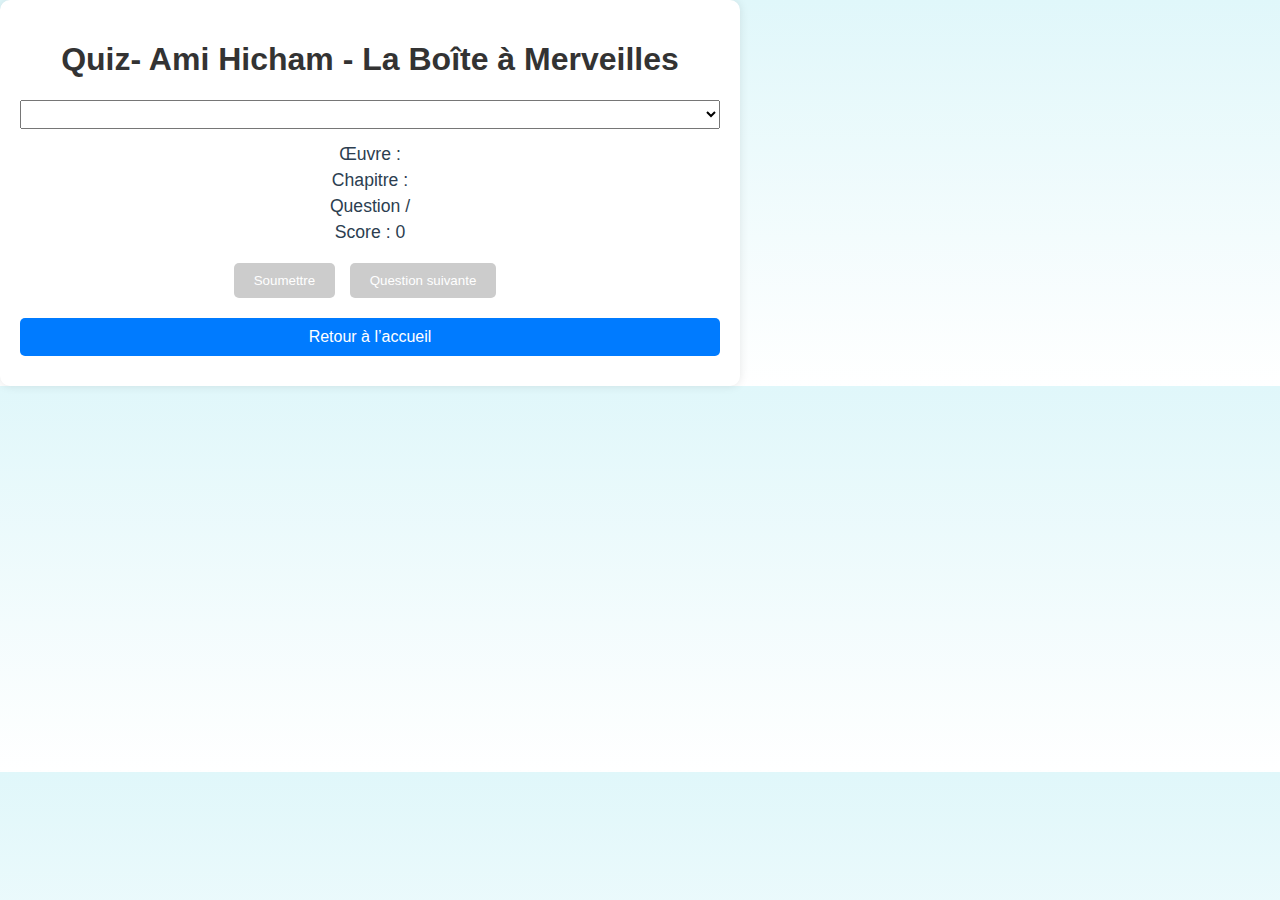
<file: boite.html>
<!DOCTYPE html>
<html lang="fr">
<head>
    <meta charset="UTF-8">
    <meta name="viewport" content="width=device-width, initial-scale=1.0">
    <title>Quiz Ami Hicham - La Boîte à Merveilles</title>
    <link rel="stylesheet" href="quiz.css">
</head>
<body>
    <div class="container">
        <h1>Quiz- Ami Hicham  - La Boîte à Merveilles</h1>
        <select id="chapter-select"></select>
        <div id="quiz-info">
            <p>Œuvre : <span id="book-title"></span></p>
            <p>Chapitre : <span id="chapter-title"></span></p>
            <p>Question <span id="question-number"></span> / <span id="total-questions"></span></p>
            <p>Score : <span id="score">0</span></p>
        </div>
        <div id="question-container">
            <h2 id="question-text"></h2>
            <ul id="options-list"></ul>
            <button id="submit-btn" disabled>Soumettre</button>
            <button id="next-btn" disabled>Question suivante</button>
        </div>
        <div id="feedback"></div>
        <a href="index.html" class="book-link">Retour à l’accueil</a>
    </div>
    <script src="quiz.js"></script>
    <script>
        const quizData = {
            chapters: [
                {
                    chapter: "Chapitre 1",
                    questions: [
                        {
                            question: "Pourquoi le narrateur, Sidi Mohammed, dit-il qu’il ne dort pas au début du roman ?",
                            options: [
                                "Parce qu’il a peur des cauchemars",
                                "Parce qu’il pense à sa solitude",
                                "Parce qu’il écoute les bruits de la maison",
                                "Parce qu’il joue avec sa boîte à merveilles"
                            ],
                            correctAnswer: "Parce qu’il pense à sa solitude",
                            explanation: "Le roman s’ouvre avec : « Moi, je ne dors pas. Je songe à ma solitude et j’en sens tout le poids. » Cela établit dès le départ le thème de la solitude qui hante le narrateur."
                        },
                        {
                            question: "Que contient la boîte à merveilles du narrateur ?",
                            options: [
                                "Des jouets neufs achetés par ses parents",
                                "Des objets précieux comme de l’or et des bijoux",
                                "Des objets divers et hétéroclites qu’il collectionne",
                                "Des livres et des crayons pour l’école"
                            ],
                            correctAnswer: "Des objets divers et hétéroclites qu’il collectionne",
                            explanation: "La boîte contient des objets comme « des boules de verre, des anneaux de cuivre, un minuscule cadenas sans clef », symboles de l’imagination de Sidi Mohammed."
                        },
                        {
                            question: "Où vit le narrateur avec sa famille ?",
                            options: [
                                "Dans une maison isolée à la campagne",
                                "Au deuxième étage de Dar Chouafa",
                                "Dans une grande villa moderne",
                                "Chez ses grands-parents"
                            ],
                            correctAnswer: "Au deuxième étage de Dar Chouafa",
                            explanation: "La famille de Sidi Mohammed occupe le deuxième étage de Dar Chouafa, une maison partagée avec d’autres locataires."
                        },
                        {
                            question: "Quel est le rôle de Lalla Kenza dans Dar Chouafa ?",
                            options: [
                                "Elle est la propriétaire de la maison",
                                "Elle est une voyante (chouafa)",
                                "Elle est la femme de ménage",
                                "Elle est l’amie de la mère du narrateur"
                            ],
                            correctAnswer: "Elle est une voyante (chouafa)",
                            explanation: "Lalla Kenza, au rez-de-chaussée, est une chouafa, une figure mystique qui reflète les croyances populaires marocaines."
                        },
                        {
                            question: "Comment le narrateur perçoit-il le bain maure ?",
                            options: [
                                "Comme un lieu de détente et de plaisir",
                                "Comme une expérience effrayante et désagréable",
                                "Comme une aventure excitante",
                                "Comme un endroit où il rencontre ses amis"
                            ],
                            correctAnswer: "Comme une expérience effrayante et désagréable",
                            explanation: "Sidi Mohammed décrit le bain avec des images de chaleur suffocante et de cris, montrant son dégoût."
                        },
                        {
                            question: "Qui est le père du narrateur ?",
                            options: [
                                "Un riche commerçant de Fès",
                                "Un homme simple d’origine montagnarde",
                                "Un fqih (maître d’école coranique)",
                                "Un voisin de Dar Chouafa"
                            ],
                            correctAnswer: "Un homme simple d’origine montagnarde",
                            explanation: "Le père, Moulay Abdeslam, est un homme modeste, originaire des montagnes, qui travaille comme tisserand."
                        },
                        {
                            question: "Quel est le métier du père du narrateur ?",
                            options: [
                                "Marchand de légumes",
                                "Tisserand",
                                "Fabricant de charrues",
                                "Voyant"
                            ],
                            correctAnswer: "Tisserand",
                            explanation: "Moulay Abdeslam gagne sa vie en tissant, un métier artisanal typique de l’époque décrite."
                        },
                        {
                            question: "Qui vit au premier étage de Dar Chouafa ?",
                            options: [
                                "Lalla Kenza",
                                "La famille de Driss El Aouad",
                                "La famille du narrateur",
                                "Un marchand riche"
                            ],
                            correctAnswer: "La famille de Driss El Aouad",
                            explanation: "Driss El Aouad, sa femme Rahma et leur fille Zineb occupent le premier étage."
                        },
                        {
                            question: "Que ressent le narrateur face à sa boîte à merveilles ?",
                            options: [
                                "De l’indifférence",
                                "Une fascination et un réconfort",
                                "De la peur",
                                "De la colère"
                            ],
                            correctAnswer: "Une fascination et un réconfort",
                            explanation: "La boîte est un refuge pour Sidi Mohammed, un moyen d’échapper à sa solitude et à ses peurs."
                        },
                        {
                            question: "Quel est l’âge du narrateur au début du roman ?",
                            options: [
                                "4 ans",
                                "6 ans",
                                "10 ans",
                                "12 ans"
                            ],
                            correctAnswer: "6 ans",
                            explanation: "Sidi Mohammed précise qu’il a 6 ans, un âge où il commence à observer et à réfléchir sur le monde qui l’entoure."
                        }
                    ]
                }
<script>
    const quizData = {
        chapters: [
            {
                chapter: "Chapitre 2",
                questions: [
                    {
                                                question: "Pourquoi le mardi est-il un jour particulier pour le narrateur ?",
                        options: [
                            "C’est le jour où il va au marché avec son père",
                            "C’est un jour néfaste lié au msid",
                            "C’est le jour où il reçoit des cadeaux",
                            "C’est le jour où sa mère cuisine un plat spécial"
                        ],
                        correctAnswer: "C’est un jour néfaste lié au msid",
                        explanation: "Le narrateur associe le mardi au msid, où il subit des leçons rigoureuses, ce qui le remplit d’amertume."
                    },
                    {
                        question: "Que fait le narrateur après une nuit peuplée de cauchemars ?",
                        options: [
                            "Il va jouer dehors avec Zineb",
                            "Il reste au lit toute la journée",
                            "Il ouvre sa boîte à merveilles pour se consoler",
                            "Il aide sa mère à la maison"
                        ],
                        correctAnswer: "Il ouvre sa boîte à merveilles pour se consoler",
                        explanation: "La boîte est son refuge émotionnel, surtout après des nuits difficiles."
                    },
                    {
                        question: "Qui est Zineb dans le roman ?",
                        options: [
                            "La sœur du narrateur",
                            "La fille de Driss El Aouad et Rahma",
                            "Une amie de Lalla Kenza",
                            "Une élève du msid"
                        ],
                        correctAnswer: "La fille de Driss El Aouad et Rahma",
                        explanation: "Zineb est la fille des voisins du premier étage, une figure qui apparaît dans la vie quotidienne du narrateur."
                    },
                    {
                        question: "Quelle dispute éclate dans le chapitre 2 ?",
                        options: [
                            "Une dispute entre le narrateur et Zineb",
                            "Une dispute entre la mère du narrateur et Rahma",
                            "Une dispute entre le père du narrateur et Driss",
                            "Une dispute entre Lalla Kenza et les voisins"
                        ],
                        correctAnswer: "Une dispute entre la mère du narrateur et Rahma",
                        explanation: "La dispute concerne la lessive, révélant les tensions entre les femmes dans cet espace partagé."
                    },
                    {
                        question: "Comment le narrateur décrit-il le fqih du msid ?",
                        options: [
                            "Comme un homme doux et patient",
                            "Comme un maître sévère et autoritaire",
                            "Comme un ami bienveillant",
                            "Comme un vieillard faible"
                        ],
                        correctAnswer: "Comme un maître sévère et autoritaire",
                        explanation: "Le fqih est une figure crainte, qui impose une discipline stricte, ce qui terrifie Sidi Mohammed."
                    },
                    {
                        question: "Quel est le rôle de Lalla Zoubida, la mère du narrateur ?",
                        options: [
                            "Elle est une voyante comme Lalla Kenza",
                            "Elle s’occupe du foyer et protège son fils",
                            "Elle travaille comme tisserande avec son mari",
                            "Elle enseigne au msid"
                        ],
                        correctAnswer: "Elle s’occupe du foyer et protège son fils",
                        explanation: "Lalla Zoubida est une mère aimante et protectrice, bien que parfois superstitieuse."
                    },
                    {
                        question: "Que fait Rahma pendant la dispute avec Lalla Zoubida ?",
                        options: [
                            "Elle demande pardon",
                            "Elle crie et menace de partir",
                            "Elle appelle son mari à l’aide",
                            "Elle ignore Lalla Zoubida"
                        ],
                        correctAnswer: "Elle crie et menace de partir",
                        explanation: "Rahma réagit avec colère, menaçant de quitter Dar Chouafa, ce qui amplifie le conflit."
                    },
                    {
                        question: "Quel est le lien entre le narrateur et le msid ?",
                        options: [
                            "Il y va avec joie pour apprendre",
                            "Il y est forcé et le déteste",
                            "Il n’y va jamais",
                            "Il y enseigne avec le fqih"
                        ],
                        correctAnswer: "Il y est forcé et le déteste",
                        explanation: "Le msid est une source de peur et de frustration pour Sidi Mohammed."
                    },
                    {
                        question: "Quel objet le narrateur utilise-t-il pour calmer ses peurs ?",
                        options: [
                            "Un livre sacré",
                            "Sa boîte à merveilles",
                            "Un jouet offert par Zineb",
                            "Une amulette de Lalla Kenza"
                        ],
                        correctAnswer: "Sa boîte à merveilles",
                        explanation: "Cet objet est son talisman personnel contre l’angoisse et la solitude."
                    },
                    {
                        question: "Quelle est l’atmosphère générale de Dar Chouafa dans ce chapitre ?",
                        options: [
                            "Calme et harmonieuse",
                            "Tendue à cause des conflits",
                            "Joyeuse grâce aux enfants",
                            "Silencieuse et ennuyeuse"
                        ],
                        correctAnswer: "Tendue à cause des conflits",
                        explanation: "La dispute entre Lalla Zoubida et Rahma illustre les tensions dans cette maison collective."
                    }
                ]
            },
            {
                chapter: "Chapitre 3",
                questions: [
                    {
                        question: "Pourquoi le narrateur accompagne-t-il son père au souk dans ce chapitre ?",
                        options: [
                            "Pour acheter des jouets",
                            "Pour aider son père à vendre des étoffes",
                            "Pour apprendre un métier",
                            "Pour rencontrer des amis"
                        ],
                        correctAnswer: "Pour aider son père à vendre des étoffes",
                        explanation: "Sidi Mohammed accompagne son père, Moulay Abdeslam, au souk où celui-ci vend des étoffes tissées, ce qui montre leur lien et la vie laborieuse du père."
                    },
                    {
                        question: "Comment le narrateur décrit-il le souk ?",
                        options: [
                            "Comme un lieu calme et ennuyeux",
                            "Comme un endroit bruyant et animé",
                            "Comme un espace effrayant",
                            "Comme une école en plein air"
                        ],
                        correctAnswer: "Comme un endroit bruyant et animé",
                        explanation: "Le souk est présenté avec des bruits, des couleurs et une foule, captivant l’enfant malgré son jeune âge."
                    },
                    {
                        question: "Qui est Si Kaddour ?",
                        options: [
                            "Un marchand voisin du père du narrateur",
                            "Le maître du msid",
                            "Un ami de Lalla Kenza",
                            "Le propriétaire de Dar Chouafa"
                        ],
                        correctAnswer: "Un marchand voisin du père du narrateur",
                        explanation: "Si Kaddour est un vendeur d’épices installé près de Moulay Abdeslam au souk, avec qui il discute souvent."
                    },
                    {
                        question: "Quelle est l’attitude du père du narrateur au souk ?",
                        options: [
                            "Il est impatient et nerveux",
                            "Il est calme et patient avec les clients",
                            "Il refuse de parler à quiconque",
                            "Il se dispute avec les autres marchands"
                        ],
                        correctAnswer: "Il est calme et patient avec les clients",
                        explanation: "Moulay Abdeslam est décrit comme un homme posé, qui négocie tranquillement, reflétant sa simplicité et sa dignité."
                    },
                    {
                        question: "Que fait le narrateur pendant que son père travaille ?",
                        options: [
                            "Il joue avec d’autres enfants",
                            "Il observe les gens et rêve",
                            "Il aide activement à vendre",
                            "Il lit un livre"
                        ],
                        correctAnswer: "Il observe les gens et rêve",
                        explanation: "Sidi Mohammed passe son temps à regarder autour de lui et à laisser son imagination vagabonder, typique de son caractère rêveur."
                    },
                    {
                        question: "Quelle anecdote le père raconte-t-il au narrateur ?",
                        options: [
                            "Une histoire sur un trésor caché",
                            "Une dispute entre marchands",
                            "Une leçon sur le tissage",
                            "Une aventure dans les montagnes"
                        ],
                        correctAnswer: "Une aventure dans les montagnes",
                        explanation: "Moulay Abdeslam évoque ses origines montagnardes, partageant une histoire qui fascine son fils."
                    },
                    {
                        question: "Quel sentiment domine le narrateur au souk ?",
                        options: [
                            "La peur des voleurs",
                            "L’admiration pour son père",
                            "L’ennui d’être là",
                            "La colère contre les clients"
                        ],
                        correctAnswer: "L’admiration pour son père",
                        explanation: "Sidi Mohammed ressent une fierté et une affection profondes en observant son père au travail."
                    },
                    {
                        question: "Que vend Si Kaddour au souk ?",
                        options: [
                            "Des étoffes comme Moulay Abdeslam",
                            "Des épices et des herbes",
                            "Des bijoux artisanaux",
                            "Des fruits frais"
                        ],
                        correctAnswer: "Des épices et des herbes",
                        explanation: "Si Kaddour est un marchand d’épices, dont les produits contrastent avec les étoffes du père."
                    },
                    {
                        question: "Pourquoi le narrateur aime-t-il accompagner son père ?",
                        options: [
                            "Pour gagner de l’argent",
                            "Pour échapper au msid",
                            "Pour manger au souk",
                            "Pour acheter des objets pour sa boîte"
                        ],
                        correctAnswer: "Pour échapper au msid",
                        explanation: "Le souk est une échappatoire à la rigueur du msid, offrant une liberté temporaire à Sidi Mohammed."
                    },
                    {
                        question: "Quelle est la relation entre Moulay Abdeslam et Si Kaddour ?",
                        options: [
                            "Ils sont rivaux",
                            "Ils sont amis et se respectent",
                            "Ils ne se parlent jamais",
                            "Ils se disputent souvent"
                        ],
                        correctAnswer: "Ils sont amis et se respectent",
                        explanation: "Les deux hommes partagent des conversations amicales, montrant une camaraderie au souk."
                    }
                ]
            }
            // Ajoutez les chapitres 4 à 12 ici si vous les avez
        ]
    };
    startQuiz(quizData, "La Boîte à Merveilles");
</script>
                </body>
</html>
</file>
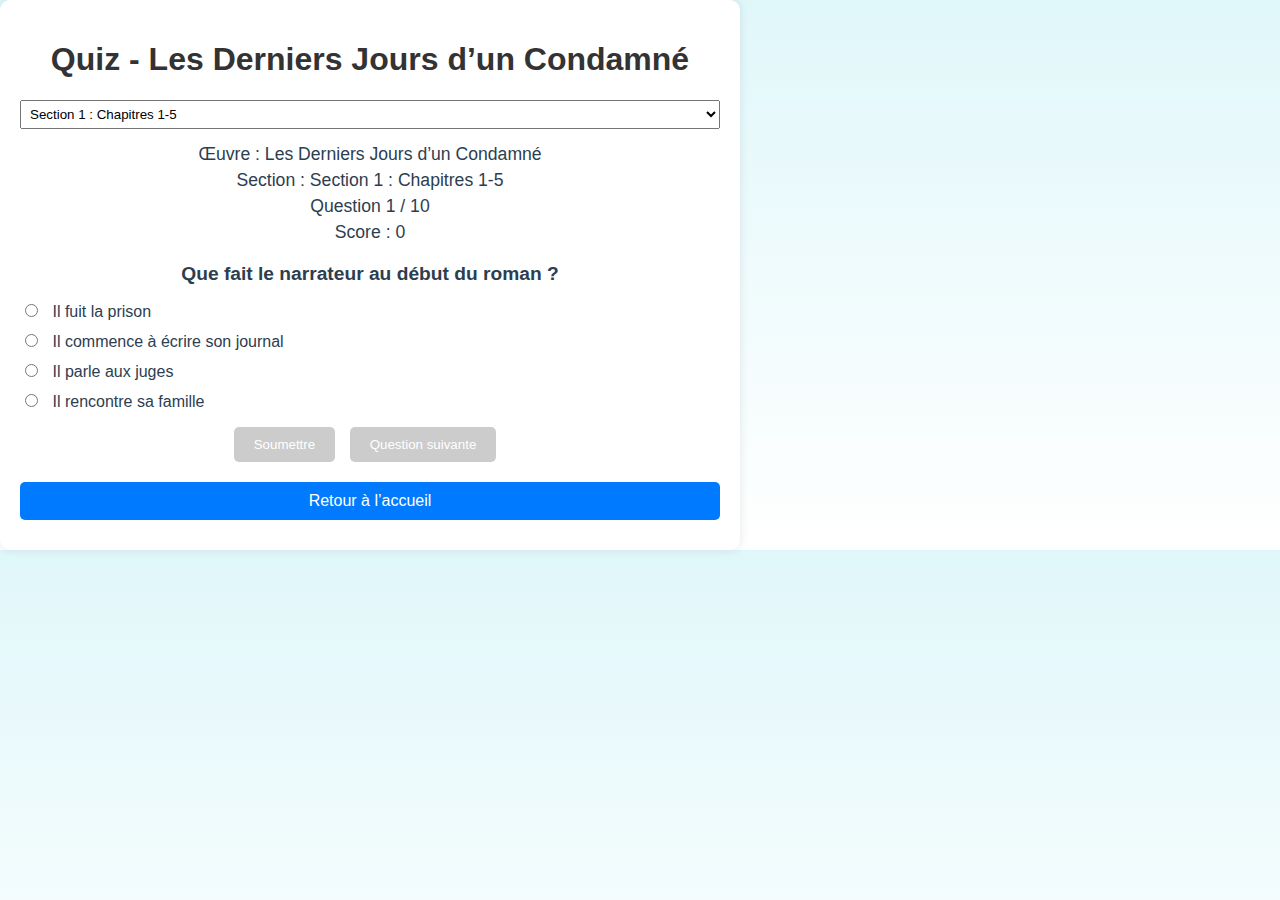
<file: condamne.html>
<!DOCTYPE html>
<html lang="fr">
<head>
    <meta charset="UTF-8">
    <meta name="viewport" content="width=device-width, initial-scale=1.0">
    <title>Quiz - Les Derniers Jours d’un Condamné</title>
    <link rel="stylesheet" href="quiz.css">
</head>
<body>
    <div class="container">
        <h1>Quiz - Les Derniers Jours d’un Condamné</h1>
        <select id="chapter-select"></select>
        <div id="quiz-info">
            <p>Œuvre : <span id="book-title"></span></p>
            <p>Section : <span id="chapter-title"></span></p>
            <p>Question <span id="question-number"></span> / <span id="total-questions"></span></p>
            <p>Score : <span id="score">0</span></p>
        </div>
        <div id="question-container">
            <h2 id="question-text"></h2>
            <ul id="options-list"></ul>
            <button id="submit-btn" disabled>Soumettre</button>
            <button id="next-btn" disabled>Question suivante</button>
        </div>
        <div id="feedback"></div>
        <a href="index.html" class="book-link">Retour à l’accueil</a>
    </div>
    <script src="quiz.js"></script>
    <script>
        const quizData = {
            chapters: [
                {
                    chapter: "Section 1 : Chapitres 1-5",
                    questions: [
                        {
                            question: "Que fait le narrateur au début du roman ?",
                            options: [
                                "Il fuit la prison",
                                "Il commence à écrire son journal",
                                "Il parle aux juges",
                                "Il rencontre sa famille"
                            ],
                            correctAnswer: "Il commence à écrire son journal",
                            explanation: "Dès le chapitre 1, le narrateur décide d’écrire pour laisser une trace de ses pensées."
                        },
                        {
                            question: "Où se trouve le narrateur dans ces chapitres ?",
                            options: [
                                "À la Conciergerie",
                                "À Bicêtre",
                                "Dans une maison",
                                "Sur un bateau"
                            ],
                            correctAnswer: "À Bicêtre",
                            explanation: "Il est emprisonné à Bicêtre, une prison connue pour ses conditions difficiles."
                        },
                        {
                            question: "Quelle est sa première réaction à la condamnation ?",
                            options: [
                                "Il rit de sa situation",
                                "Il refuse d’y croire",
                                "Il célèbre sa liberté",
                                "Il pardonne les juges"
                            ],
                            correctAnswer: "Il refuse d’y croire",
                            explanation: "Il décrit un état de choc et d’incrédulité face à la sentence (chapitre 1)."
                        },
                        {
                            question: "Pourquoi décide-t-il d’écrire ?",
                            options: [
                                "Pour demander grâce",
                                "Pour témoigner de son expérience",
                                "Pour écrire un roman",
                                "Pour ses enfants"
                            ],
                            correctAnswer: "Pour témoigner de son expérience",
                            explanation: "Il veut que son récit serve à d’autres, comme un plaidoyer contre la peine de mort."
                        },
                        {
                            question: "Que ressent-il dans sa cellule (chapitre 2) ?",
                            options: [
                                "De la joie",
                                "Une angoisse insupportable",
                                "De l’indifférence",
                                "De la colère contre Dieu"
                            ],
                            correctAnswer: "Une angoisse insupportable",
                            explanation: "Il décrit l’horreur de l’attente et la présence constante de la mort."
                        },
                        {
                            question: "Que voit-il sur les murs de sa cellule ?",
                            options: [
                                "Des peintures colorées",
                                "Des inscriptions de condamnés",
                                "Des portraits de juges",
                                "Des messages d’espoir"
                            ],
                            correctAnswer: "Des inscriptions de condamnés",
                            explanation: "Les graffitis des anciens prisonniers renforcent son sentiment d’appartenance à une chaîne de souffrance."
                        },
                        {
                            question: "Quel bruit le trouble particulièrement ?",
                            options: [
                                "Les rires des gardes",
                                "Le chant des oiseaux",
                                "Les chaînes des prisonniers",
                                "Une cloche d’église"
                            ],
                            correctAnswer: "Les chaînes des prisonniers",
                            explanation: "Le bruit des fers symbolise l’enfermement et la mort prochaine (chapitre 3)."
                        },
                        {
                            question: "Que pense-t-il de sa vie passée (chapitre 4) ?",
                            options: [
                                "Elle était misérable",
                                "Elle était pleine de bonheur",
                                "Elle n’a plus d’importance",
                                "Elle était criminelle"
                            ],
                            correctAnswer: "Elle était pleine de bonheur",
                            explanation: "Il évoque avec nostalgie une vie simple et heureuse avant sa condamnation."
                        },
                        {
                            question: "Quel est son crime selon le texte ?",
                            options: [
                                "Un vol",
                                "Un meurtre",
                                "Une trahison",
                                "Il reste inconnu"
                            ],
                            correctAnswer: "Il reste inconnu",
                            explanation: "Hugo ne précise pas le crime, rendant le narrateur universel et son sort plus poignant."
                        },
                        {
                            question: "Quel est l’effet de ces chapitres sur le lecteur ?",
                            options: [
                                "L’ennui",
                                "Une plongée dans l’angoisse du narrateur",
                                "Un espoir de rédemption",
                                "Une critique des juges"
                            ],
                            correctAnswer: "Une plongée dans l’angoisse du narrateur",
                            explanation: "L’immersion dans ses pensées crée une tension immédiate et une empathie."
                        }
                    ]
                }
                // Ajoutez les sections 2 à 10 ici
            ]
        };
        startQuiz(quizData, "Les Derniers Jours d’un Condamné");
    </script>
</body>
</html>
</file>
<file: quiz.css>
body {
  font-family: 'Segoe UI', Arial, sans-serif;
  background: linear-gradient(to bottom, #e0f7fa, #ffffff);
  margin: 0;
  padding: 0;
  color: #2c3e50;
}

.navbar {
  background: #1abc9c;
  padding: 15px;
  position: fixed;
  top: 0;
  width: 100%;
  box-shadow: 0 2px 10px rgba(0, 0, 0, 0.1);
}

.navbar a {
  color: #fff;
  text-decoration: none;
  margin: 0 20px;
  font-size: 18px;
  transition: color 0.3s;
}

.navbar a:hover {
  color: #f39c12;
}


.container {
    background-color: white;
    padding: 20px;
    border-radius: 10px;
    box-shadow: 0 0 10px rgba(0, 0, 0, 0.1);
    width: 80%;
    max-width: 700px;
    text-align: center;
}

h1 {
    color: #333;
}

h2 {
    font-size: 1.2em;
    margin-bottom: 15px;
}

.selection {
    margin: 20px 0;
}

.book-link {
    display: block;
    margin: 10px 0;
    padding: 10px;
    background-color: #007BFF;
    color: white;
    text-decoration: none;
    border-radius: 5px;
}

.book-link:hover {
    background-color: #0056b3;
}

#quiz-info {
    margin-bottom: 20px;
    font-size: 1.1em;
}

#quiz-info p {
    margin: 5px 0;
}

#chapter-select {
    padding: 5px;
    margin-bottom: 10px;
    width: 100%;
}

#question-container {
    margin-bottom: 20px;
}

#options-list {
    list-style-type: none;
    padding: 0;
}

#options-list li {
    margin: 10px 0;
    text-align: left;
}

#options-list input {
    margin-right: 10px;
}

button {
    background-color: #007BFF;
    color: white;
    padding: 10px 20px;
    border: none;
    border-radius: 5px;
    cursor: pointer;
    margin-right: 10px;
}

button:disabled {
    background-color: #ccc;
    cursor: not-allowed;
}

#feedback {
    font-size: 1.1em;
    margin-top: 20px;
}
</file>
